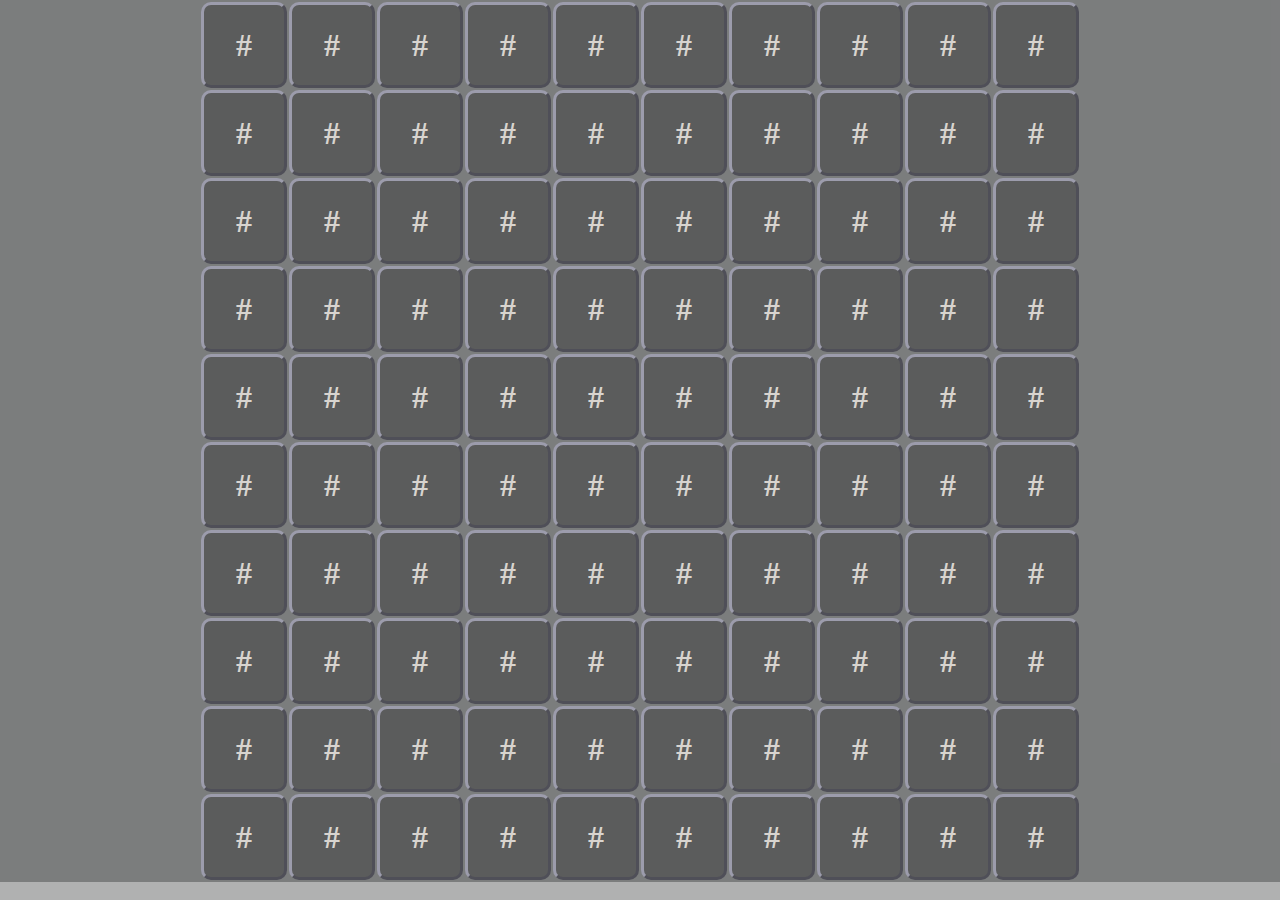
<file: game.html>
<!DOCTYPE html>
<html lang="pt-br">
<head>
    <meta charset="UTF-8">
    <meta http-equiv="X-UA-Compatible" content="IE=edge">
    <meta name="viewport" content="width=device-width, initial-scale=1.0">
    <link rel="stylesheet" href="styles/game.css">
    <script src="script/game.js"></script>
    <title>Turnos: aqui.</title>
</head>
<body>
    <table>
        <tr id="c0">
            <th id="c0l0">#</th>
            <th id="c0l1">#</th>
            <th id="c0l2">#</th>
            <th id="c0l3">#</th>
            <th id="c0l4">#</th>
            <th id="c0l5">#</th>
            <th id="c0l6">#</th>
            <th id="c0l7">#</th>
            <th id="c0l8">#</th>
            <th id="c0l9">#</th>            
        </tr>
        <tr id="c1">
            <th id="c1l0">#</th>
            <th id="c1l1">#</th>
            <th id="c1l2">#</th>
            <th id="c1l3">#</th>
            <th id="c1l4">#</th>
            <th id="c1l5">#</th>
            <th id="c1l6">#</th>
            <th id="c1l7">#</th>
            <th id="c1l8">#</th>
            <th id="c1l9">#</th>            
        </tr>
        <tr id="c2">
            <th id="c2l0">#</th>
            <th id="c2l1">#</th>
            <th id="c2l2">#</th>
            <th id="c2l3">#</th>
            <th id="c2l4">#</th>
            <th id="c2l5">#</th>
            <th id="c2l6">#</th>
            <th id="c2l7">#</th>
            <th id="c2l8">#</th>
            <th id="c2l9">#</th>            
        </tr>
        <tr id="c3">
            <th id="c3l0">#</th>
            <th id="c3l1">#</th>
            <th id="c3l2">#</th>
            <th id="c3l3">#</th>
            <th id="c3l4">#</th>
            <th id="c3l5">#</th>
            <th id="c3l6">#</th>
            <th id="c3l7">#</th>
            <th id="c3l8">#</th>
            <th id="c3l9">#</th>            
        </tr>
        <tr id="c4">
            <th id="c4l0">#</th>
            <th id="c4l1">#</th>
            <th id="c4l2">#</th>
            <th id="c4l3">#</th>
            <th id="c4l4">#</th>
            <th id="c4l5">#</th>
            <th id="c4l6">#</th>
            <th id="c4l7">#</th>
            <th id="c4l8">#</th>
            <th id="c4l9">#</th>            
        </tr>
        <tr id="c5">
            <th id="c5l0">#</th>
            <th id="c5l1">#</th>
            <th id="c5l2">#</th>
            <th id="c5l3">#</th>
            <th id="c5l4">#</th>
            <th id="c5l5">#</th>
            <th id="c5l6">#</th>
            <th id="c5l7">#</th>
            <th id="c5l8">#</th>
            <th id="c5l9">#</th>            
        </tr>
        <tr id="c6">
            <th id="c6l0">#</th>
            <th id="c6l1">#</th>
            <th id="c6l2">#</th>
            <th id="c6l3">#</th>
            <th id="c6l4">#</th>
            <th id="c6l5">#</th>
            <th id="c6l6">#</th>
            <th id="c6l7">#</th>
            <th id="c6l8">#</th>
            <th id="c6l9">#</th>            
        </tr>
        <tr id="c7">
            <th id="c7l0">#</th>
            <th id="c7l1">#</th>
            <th id="c7l2">#</th>
            <th id="c7l3">#</th>
            <th id="c7l4">#</th>
            <th id="c7l5">#</th>
            <th id="c7l6">#</th>
            <th id="c7l7">#</th>
            <th id="c7l8">#</th>
            <th id="c7l9">#</th>
        </tr>
        <tr id="c8">
            <th id="c8l0">#</th>
            <th id="c8l1">#</th>
            <th id="c8l2">#</th>
            <th id="c8l3">#</th>
            <th id="c8l4">#</th>
            <th id="c8l5">#</th>
            <th id="c8l6">#</th>
            <th id="c8l7">#</th>
            <th id="c8l8">#</th>
            <th id="c8l9">#</th>            
        </tr>
        <tr id="c9">
            <th id="c9l0">#</th>
            <th id="c9l1">#</th>
            <th id="c9l2">#</th>
            <th id="c9l3">#</th>
            <th id="c9l4">#</th>
            <th id="c9l5">#</th>
            <th id="c9l6">#</th>
            <th id="c9l7">#</th>
            <th id="c9l8">#</th>
            <th id="c9l9">#</th>            
        </tr>
    </table>
</body>
</html>
</file>
<file: styles/game.css>
html,body {
    background-color:#13151655;
    color: #d8d4cf;
    padding: 0px;
    margin: 0px;
    font-size: xx-large;
    background-image: url('https://images.unsplash.com/photo-1520053033418-65ba7f7ba636?crop=entropy&cs=tinysrgb&fm=jpg&ixlib=rb-1.2.1&q=80&raw_url=true&ixid=MnwxMjA3fDB8MHxwaG90by1wYWdlfHx8fGVufDB8fHx8&auto=format&fit=crop&w=1074');
    background-size: cover;
    background-attachment: fixed;
}
table {
    margin: auto auto;
}
th {
    background-color: #1c1c1c55;
    border: #9c9cAc 3px outset;
    text-align: center;
    padding: 5px;
    border-radius: 10px;
    width: 70px;
    height: 70px;
}
@media only screen and (max-width: 1000px) {
    html,body {
        font-size: larger;
    }
    th {
        padding: auto;
        width: auto;
        height: auto;
    }
}
</file>
